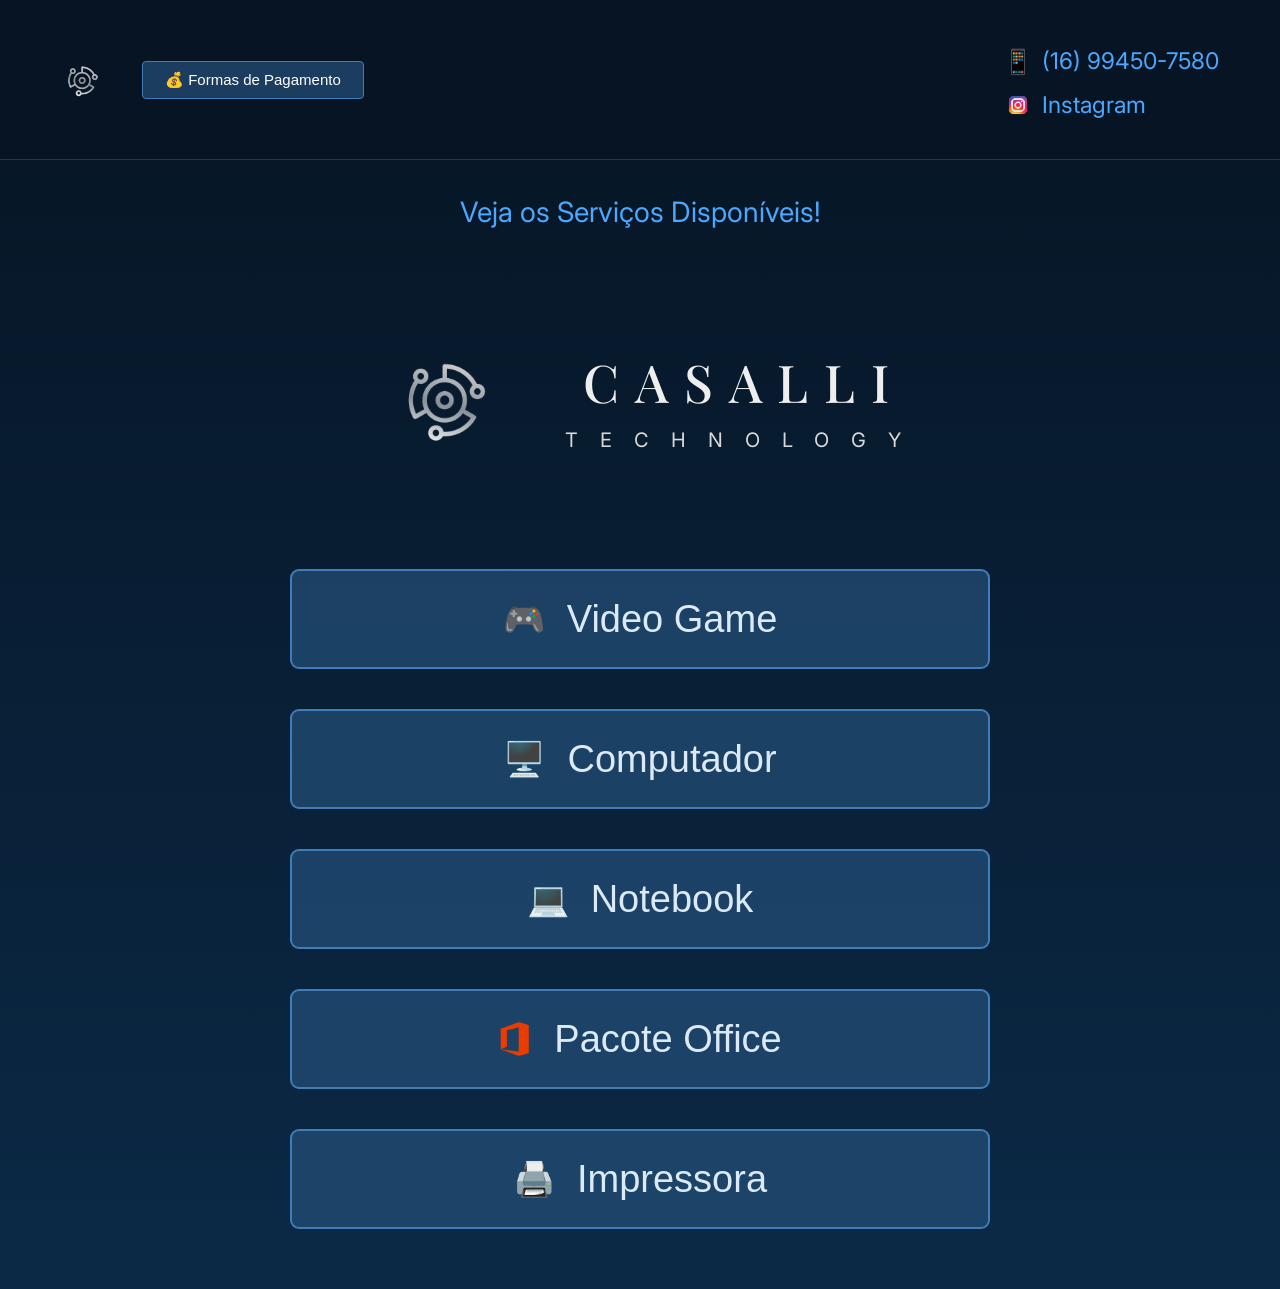
<file: index.html>
<!DOCTYPE html>
<html lang="pt-BR">
<head>
  <meta charset="UTF-8" />
  <meta name="viewport" content="width=device-width, initial-scale=1.0" />

  <title>Casalli Technology</title>

  <link rel="stylesheet" href="style.css" />

  <link rel="preconnect" href="https://fonts.googleapis.com">
  <link rel="preconnect" href="https://fonts.gstatic.com" crossorigin>
  <link 
    href="https://fonts.googleapis.com/css2?family=Inter:wght@300;400;500;600&family=Playfair+Display:wght@500&display=swap" 
    rel="stylesheet"
  >
</head>

<body>


  <header class="topo">
    <div class="topo-esquerda">
      <a href="index.html" class="logo-pequena" title="Voltar para o início">
        <img src="logo.png" alt="Casalli Technology" class="logo-img-pequena">
      </a>

      <button class="botao-pagamento-topo" onclick="abrirCategoria('pagamento')">
        💰 Formas de Pagamento
      </button>
    </div>

    <div class="contatos-topo">
      <a 
        href="https://wa.me/5516994507580" 
        target="_blank" 
        class="whatsapp"
        title="Chamar no WhatsApp"
      >
        <span class="icone-contato">📱</span>
        <span>(16) 99450-7580</span>
      </a>

      <a 
        href="https://www.instagram.com/casalli.technology?igsh=cWRvNmZwOGMxNzg3&utm_source=qr" 
        target="_blank" 
        class="instagram-link"
        title="Abrir Instagram"
      >
        <span class="icone-contato">
          <img src="instagram.png" alt="Instagram" class="instagram-img">
        </span>
        <span>Instagram</span>
      </a>
    </div>
  </header>

  <main id="app"></main>

  <script src="script.js"></script>
</body>
</html>
</file>
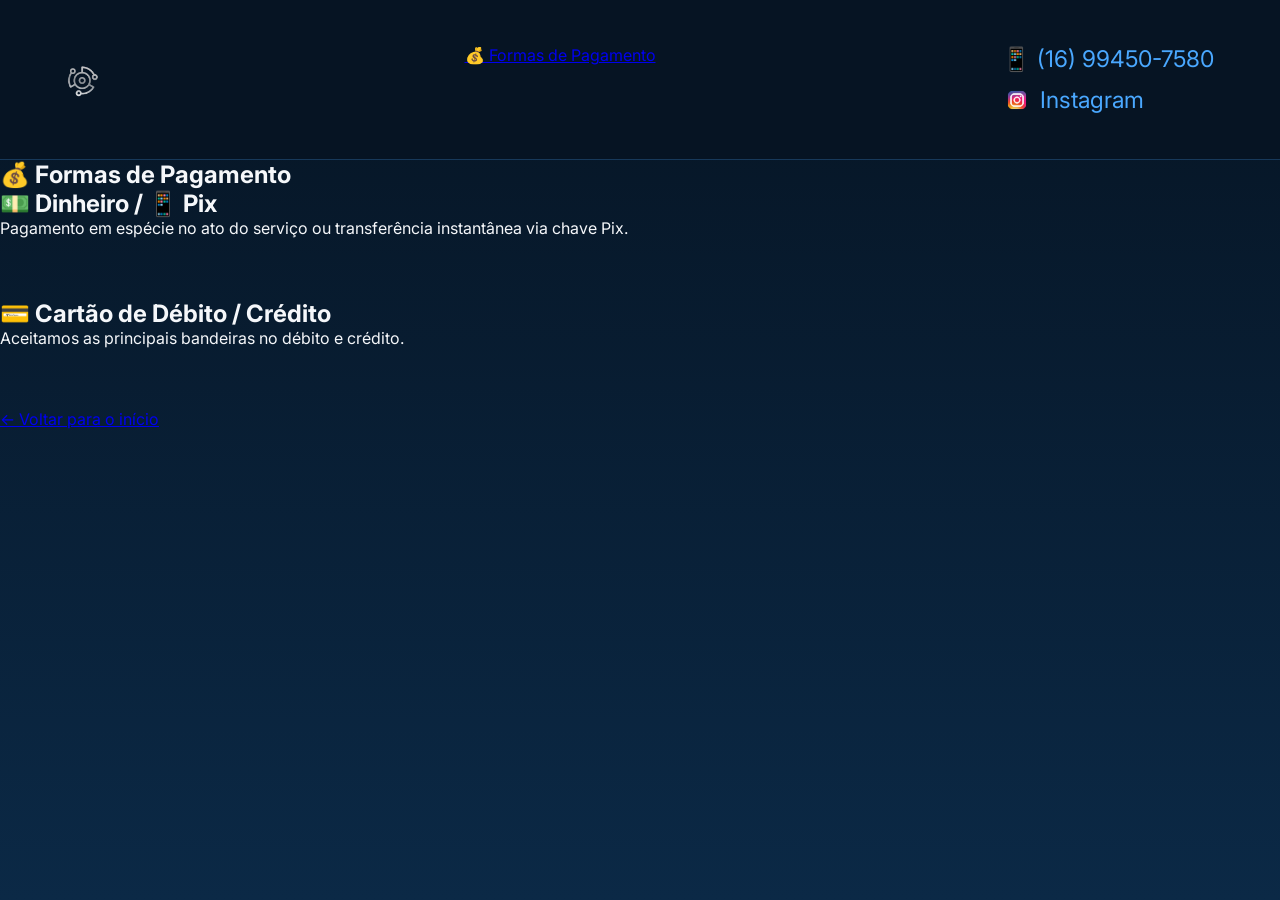
<file: pagamento.html>
<!DOCTYPE html>
<html lang="pt-BR">
<head>
  <meta charset="UTF-8">
  <meta name="viewport" content="width=device-width, initial-scale=1.0">

  <title>Formas de Pagamento - Casalli Technology</title>

  <link rel="stylesheet" href="./style.css?v=100">

  <link rel="preconnect" href="https://fonts.googleapis.com">
  <link rel="preconnect" href="https://fonts.gstatic.com" crossorigin>
  <link 
    href="https://fonts.googleapis.com/css2?family=Inter:wght@300;400;500;600&family=Playfair+Display:wght@500&display=swap" 
    rel="stylesheet"
  >
</head>

<body>

  <header class="topo">

    <a href="index.html" class="logo-pequena">
      <img src="logo.png" alt="Casalli Technology" class="logo-img-pequena">
    </a>

    <a href="pagamento.html" class="botao-pagamento">
      💰 Formas de Pagamento
    </a>

    <div class="contatos-topo">
      <a href="https://wa.me/5516994507580" target="_blank" class="whatsapp">
        📱 (16) 99450-7580
      </a>

      <a 
        href="https://www.instagram.com/casalli.technology?igsh=cWRvNmZwOGMxNzg3&utm_source=qr" 
        target="_blank" 
        class="instagram-link"
      >
        <img src="instagram.png" alt="Instagram" class="instagram-img">
        Instagram
      </a>
    </div>

  </header>

  <main>
    <section class="pagina-pagamento">

      <h1>💰 Formas de Pagamento</h1>

      <div class="pagamento-card">
        <h2>💵 Dinheiro / 📱 Pix</h2>
        <p>Pagamento em espécie no ato do serviço ou transferência instantânea via chave Pix.</p>
      </div>

      <div class="pagamento-card">
        <h2>💳 Cartão de Débito / Crédito</h2>
        <p>Aceitamos as principais bandeiras no débito e crédito.</p>
      </div>

      <a href="index.html" class="botao-voltar-pagamento">
        ← Voltar para o início
      </a>

    </section>
  </main>

</body>
</html>
</file>
<file: style.css>
* {
  margin: 0;
  padding: 0;
  box-sizing: border-box;
}

:root {
  --fundo-principal: #071728;
  --fundo-secundario: #0d2a45;
  --card: #1b456b;
  --borda: #3f7db8;
  --azul: #4aa8ff;
  --texto: #f5f7fa;
  --texto-suave: #9fb3c8;
}

body {
  min-height: 100vh;
  background: linear-gradient(180deg, #061423 0%, #0b2946 100%);
  font-family: "Inter", Arial, sans-serif;
  color: var(--texto);
}

/* TOPO */

.topo {
  width: 100%;
  height: 160px;
  padding: 45px 48px;
  display: flex;
  justify-content: space-between;
  align-items: flex-start;
  border-bottom: 1px solid rgba(74, 168, 255, 0.25);
  background-color: #061423;
}

.topo-esquerda {
  display: flex;
  align-items: center;
  gap: 24px;
}

.logo-pequena {
  text-decoration: none;
  display: flex;
  align-items: center;
}

.logo-img-pequena {
  width: 70px;
  height: auto;
  display: block;
  transition: 0.3s ease;
  mix-blend-mode: screen;
}

.logo-img-pequena:hover {
  transform: scale(1.08);
  filter: drop-shadow(0 0 8px rgba(74, 168, 255, 0.5));
}

.botao-pagamento-topo {
  background-color: rgba(34, 76, 116, 0.75);
  color: #ffffff;
  border: 1px solid var(--borda);
  border-radius: 4px;
  padding: 9px 22px;
  font-size: 15px;
  font-weight: 500;
  cursor: pointer;
  transition: 0.3s ease;
}

.botao-pagamento-topo:hover {
  background-color: rgba(50, 103, 151, 0.95);
  transform: translateY(-3px);
  box-shadow: 0 0 16px rgba(74, 168, 255, 0.35);
}

.contatos-topo {
  display: flex;
  flex-direction: column;
  align-items: flex-end;
  justify-content: center;
  gap: 12px;
}

.whatsapp,
.instagram-link {
  color: var(--azul);
  text-decoration: none;
  font-size: 23px;
  font-weight: 400;
  transition: 0.3s ease;
  display: flex;
  align-items: center;
  gap: 8px;
  min-width: 230px;
}

.whatsapp:hover,
.instagram-link:hover {
  color: #ffffff;
  text-shadow: 0 0 10px rgba(74, 168, 255, 0.9);
}

.icone-contato {
  width: 32px;
  height: 32px;
  display: flex;
  align-items: center;
  justify-content: center;
  font-size: 24px;
  flex-shrink: 0;
}

.instagram-img {
  width: 30px;
  height: 30px;
  object-fit: contain;
  display: block;
  transition: 0.3s ease;
}

.instagram-link:hover .instagram-img {
  transform: scale(1.12);
  filter: drop-shadow(0 0 8px rgba(74, 168, 255, 0.7));
}

/* PÁGINA INICIAL */

.home {
  min-height: calc(100vh - 160px);
  max-width: 760px;
  margin: 0 auto;
  padding: 35px 30px 60px;
  text-align: center;
}

.chamada {
  color: var(--azul);
  font-size: 28px;
}

.chamada-topo {
  margin-top: 0;
}

.logo-central {
  display: flex;
  justify-content: center;
  align-items: center;
  gap: 28px;
  margin-top: 80px;
  margin-bottom: 80px;
}

.logo-img-central {
  width: 180px;
  max-width: 90%;
  height: auto;
  display: block;
  mix-blend-mode: screen;
}

.logo-textos h1 {
  font-family: "Playfair Display", serif;
  letter-spacing: 16px;
  font-size: 52px;
  font-weight: 500;
  color: #eeeeee;
}

.logo-textos p {
  margin-top: 12px;
  letter-spacing: 22px;
  font-size: 20px;
  color: #d9d9d9;
}

.lista-topicos {
  display: flex;
  flex-direction: column;
  gap: 40px;
}

.topico {
  width: 100%;
  min-height: 100px;
  border: 2px solid var(--borda);
  border-radius: 9px;
  background-color: rgba(34, 76, 116, 0.75);
  color: #dce9f7;
  font-size: 38px;
  font-weight: 400;
  cursor: pointer;
  transition: 0.35s ease;
  display: flex;
  align-items: center;
  justify-content: center;
  gap: 22px;
}

.topico span {
  font-size: 34px;
}

.topico:hover {
  background-color: rgba(50, 103, 151, 0.95);
  transform: translateY(-8px) scale(1.03);
  box-shadow: 0 0 25px rgba(74, 168, 255, 0.45);
  color: white;
}

/* PÁGINAS INTERNAS */

.pagina-servicos {
  max-width: 960px;
  margin: 0 auto;
  padding: 36px 32px 80px;
}

.titulo-categoria {
  display: flex;
  justify-content: center;
  align-items: center;
  gap: 22px;
  margin-bottom: 30px;
}

.titulo-categoria .icone {
  font-size: 42px;
}

.titulo-categoria h2 {
  font-size: 44px;
  font-weight: 400;
}

.servicos {
  display: flex;
  flex-direction: column;
  gap: 20px;
}

.card-servico {
  background-color: rgba(34, 76, 116, 0.86);
  border: 2px solid var(--borda);
  border-radius: 21px;
  padding: 25px 28px 31px;
  min-height: 180px;
  transition: 0.3s ease;
}

.card-servico:hover {
  transform: translateY(-6px);
  box-shadow: 0 0 22px rgba(74, 168, 255, 0.4);
  background-color: rgba(38, 86, 132, 0.95);
}

.card-servico h3 {
  font-size: 27px;
  font-weight: 500;
  margin-bottom: 18px;
}

.card-servico p {
  color: var(--texto-suave);
  font-size: 18px;
  line-height: 1.55;
  margin-bottom: 0;
}

.botao-voltar {
  display: inline-block;
  margin-bottom: 35px;
  color: var(--azul);
  text-decoration: none;
  font-size: 18px;
  transition: 0.3s ease;
}

.botao-voltar:hover {
  color: #ffffff;
}

/* BOTÃO SOLICITAR SERVIÇO */

.area-botao-servico {
  display: flex;
  justify-content: flex-end;
  margin-top: 28px;
}

.botao-solicitar {
  background-color: rgba(74, 168, 255, 0.18);
  color: #ffffff;
  border: 1px solid var(--borda);
  border-radius: 8px;
  padding: 12px 20px;
  font-size: 16px;
  text-decoration: none;
  transition: 0.3s ease;
  white-space: nowrap;
}

.botao-solicitar:hover {
  background-color: rgba(74, 168, 255, 0.38);
  transform: translateY(-3px);
  box-shadow: 0 0 18px rgba(74, 168, 255, 0.45);
}

/* PAGAMENTO */

.pagamento-card {
  min-height: 110px;
}

.pagamento-card p {
  margin-bottom: 0;
}

/* CELULAR */

@media (max-width: 768px) {
  .topo {
    height: 120px;
    padding: 18px 16px;
    align-items: flex-start;
  }

  .topo-esquerda {
    gap: 12px;
  }

  .logo-img-pequena {
    width: 48px;
  }

  .botao-pagamento-topo {
    font-size: 11px;
    padding: 7px 12px;
  }

  .contatos-topo {
    flex-direction: column;
    align-items: flex-end;
    gap: 6px;
  }

  .whatsapp,
  .instagram-link {
    font-size: 13px;
    min-width: 135px;
  }

  .icone-contato {
    width: 22px;
    height: 22px;
    font-size: 16px;
  }

  .instagram-img {
    width: 21px;
    height: 21px;
  }

  .home {
    padding-top: 20px;
  }

  .chamada {
    font-size: 18px;
  }

  .logo-central {
    flex-direction: row;
    gap: 18px;
    margin-top: 80px;
    margin-bottom: 70px;
  }

  .logo-img-central {
    width: 80px;
  }

  .logo-textos h1 {
    font-size: 30px;
    letter-spacing: 10px;
  }

  .logo-textos p {
    font-size: 13px;
    letter-spacing: 12px;
  }

  .topico {
    font-size: 23px;
    min-height: 57px;
  }

  .topico span {
    font-size: 24px;
  }

  .lista-topicos {
    gap: 22px;
  }

  .titulo-categoria h2 {
    font-size: 26px;
  }

  .titulo-categoria .icone {
    font-size: 28px;
  }

  .card-servico {
    min-height: 130px;
    padding: 18px 20px 22px;
  }

  .card-servico h3 {
    font-size: 18px;
  }

  .card-servico p {
    font-size: 13px;
    margin-bottom: 0;
  }

  .pagina-servicos {
    padding: 25px 26px 60px;
  }

  .area-botao-servico {
    justify-content: center;
    margin-top: 22px;
  }

  .botao-solicitar {
    width: 100%;
    text-align: center;
    font-size: 14px;
    padding: 11px 14px;
  }
}

.topico-img {
  width: 34px;
  height: 34px;
  object-fit: contain;
  display: block;
}

.titulo-img {
  width: 42px;
  height: 42px;
  object-fit: contain;
  display: block;
}

@media (max-width: 768px) {
  .topico-img {
    width: 24px;
    height: 24px;
  }

  .titulo-img {
    width: 28px;
    height: 28px;
  }
}
</file>
